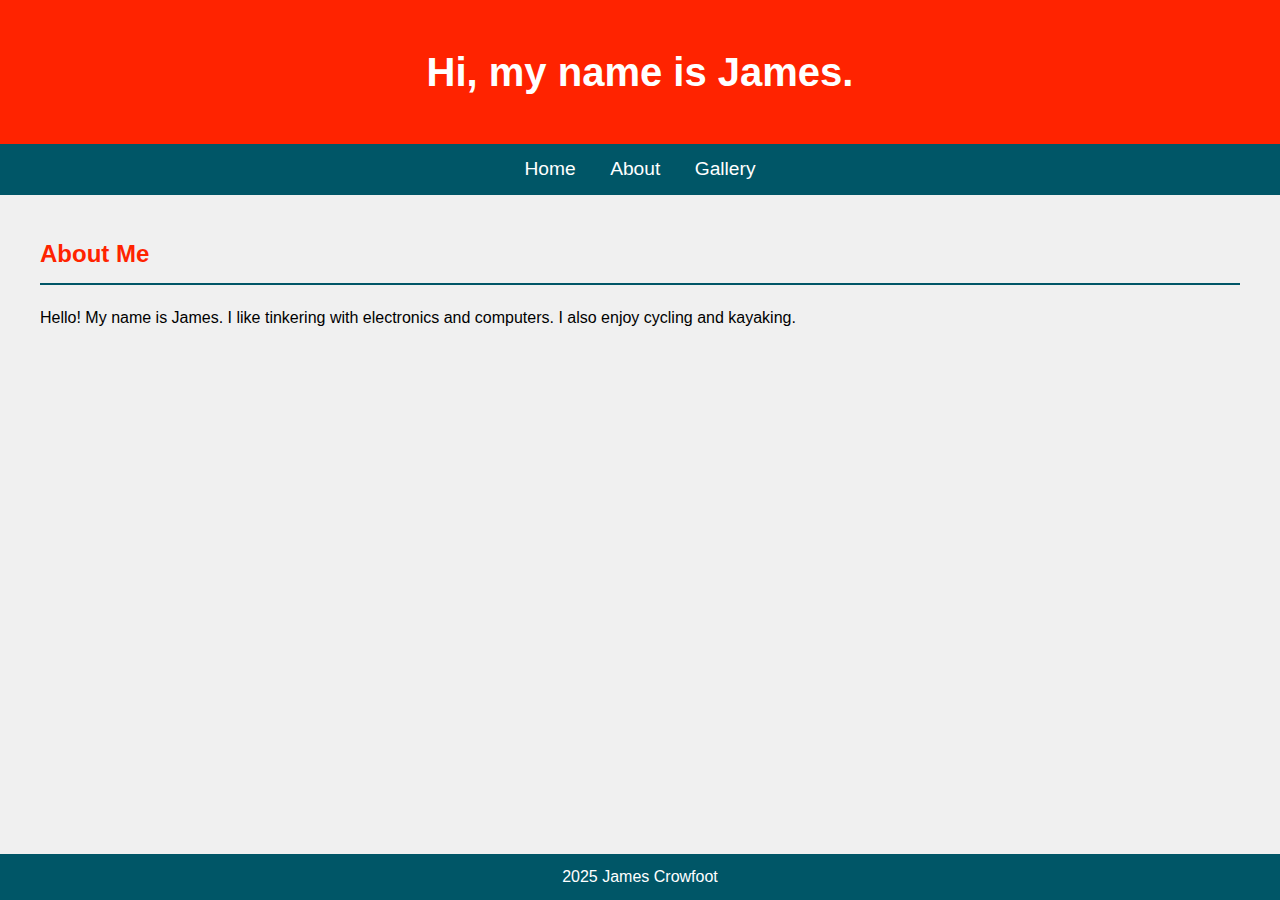
<file: index.html>
<!DOCTYPE html>
<html lang="en">
<head>
    <meta charset="UTF-8">
    <meta name="viewport" content="width=device-width, initial-scale=1.0">
    <title>James Crowfoot</title>
    <style>
        body {
            font-family: 'Arial', sans-serif;
            background-color: #f0f0f0;
            margin: 0;
            padding: 0;
            line-height: 1.6;
        }
        header {
            background-color: #ff2300;
            color: white;
            padding: 40px 0;
            text-align: center;
        }
        header h1 {
            margin: 0;
            font-size: 2.5em;
        }
        nav {
            background-color: #005667;
            color: white;
            padding: 10px 20px;
            text-align: center;
        }
        nav a {
            color: white;
            margin: 0 15px;
            text-decoration: none;
            font-size: 1.2em;
        }
        section {
            padding: 20px 40px;
        }
        section h2 {
            color: #ff2300;
            border-bottom: 2px solid #005667;
            padding-bottom: 10px;
        }
        footer {
            background-color: #005667;
            color: white;
            text-align: center;
            padding: 10px 0;
            position: fixed;
            width: 100%;
            bottom: 0;
        }
        


    </style>
</head>
<body>
    <header>
        <h1>Hi, my name is James.</h1>
    </header>
    <nav>
        <a href="index.html">Home</a>
        <a href="#about">About</a>
        <a href="gallery.html">Gallery</a>

    </nav>
    <section>
        <div id="about">
        <h2>About Me</h2>
        <p>Hello! My name is James. I like tinkering with electronics and computers. I also enjoy cycling and kayaking.</p>
        </div>
        
        <!--
        <div id="contact">
          <h2>Contact</h2>
          <p>
            You can contact me by emailing me
              <a href="mailto:someone@example.com"> here</a> , response time is subject to availability.
            
          </p>
        </div>
        -->
        <br><br>
    </section>
    <footer>
        2025 James Crowfoot
    </footer>
</body>
</html>
</file>
